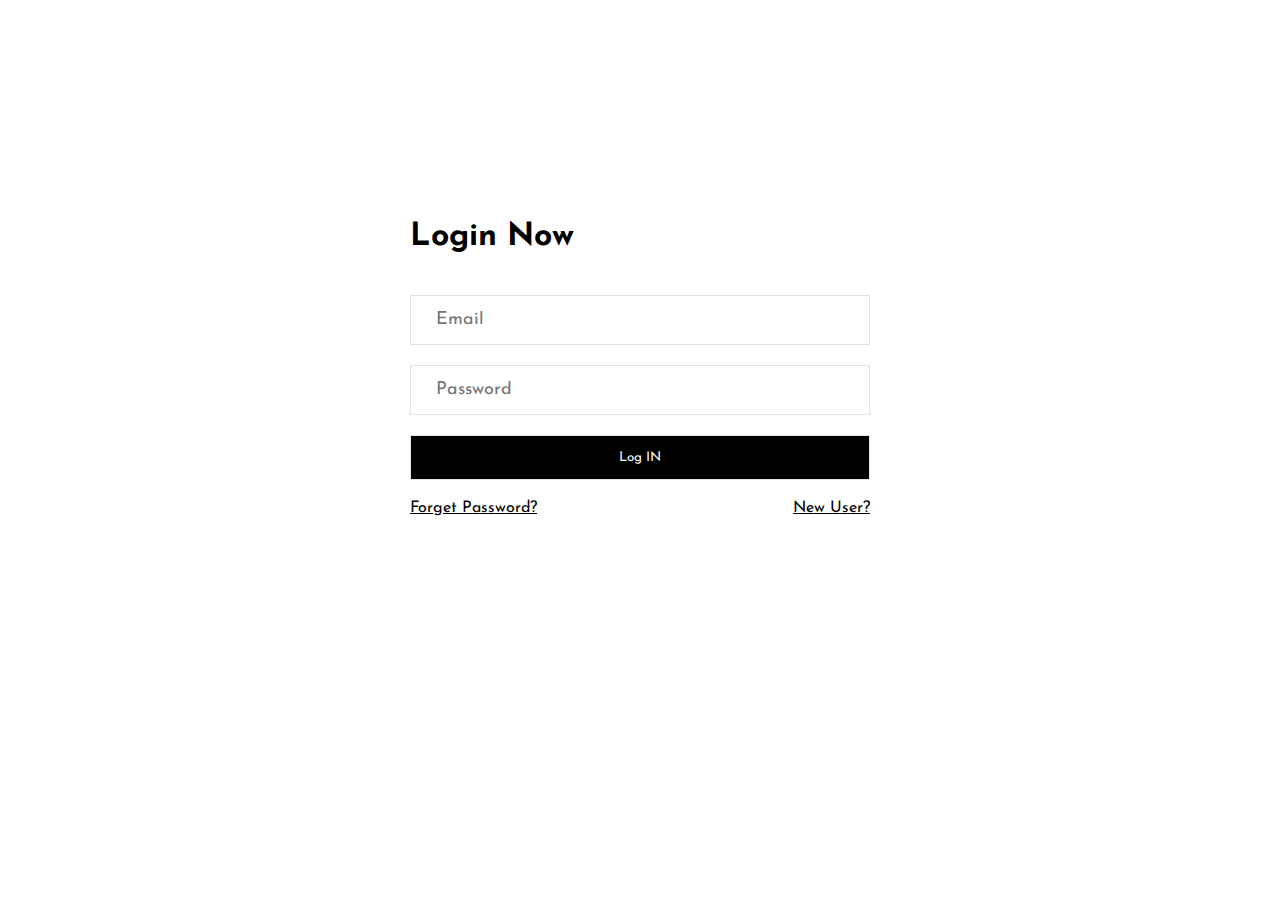
<file: login.html>
<!DOCTYPE html>
<html lang="en">
<head>
    <meta charset="UTF-8">
    <meta name="viewport" content="width=device-width, initial-scale=1.0">
    <meta http-equiv="X-UA-Compatible" content="ie=edge">
    <title>Document</title>
    <link rel="stylesheet" href="css/login.css">
    <link rel="preconnect" href="https://fonts.gstatic.com">
    <link href="https://fonts.googleapis.com/css2?family=Josefin+Sans&display=swap" rel="stylesheet">
</head>
<body>
    <form method="POST" action="#" class="login">
        <div class="login-block">
            <h1>Login Now</h1>
        </div>
        
        <div class="login-block">
            <input type="email" name="email" id="" placeholder="Email" class="login-text-field">
        </div>

        <div href="#" class="login-block">
            <input type="password" name="password" id="" placeholder="Password" class="login-text-field">
        </div>

        <div class="login-block">
            <input type="submit" value="Log IN" class="login-btn">
        </div>

        <div class="login-block">
            <a href="#">Forget Password?</a>
            <a href="#">New User?</a>
        </div>
    </form>
</body>
</html>
</file>
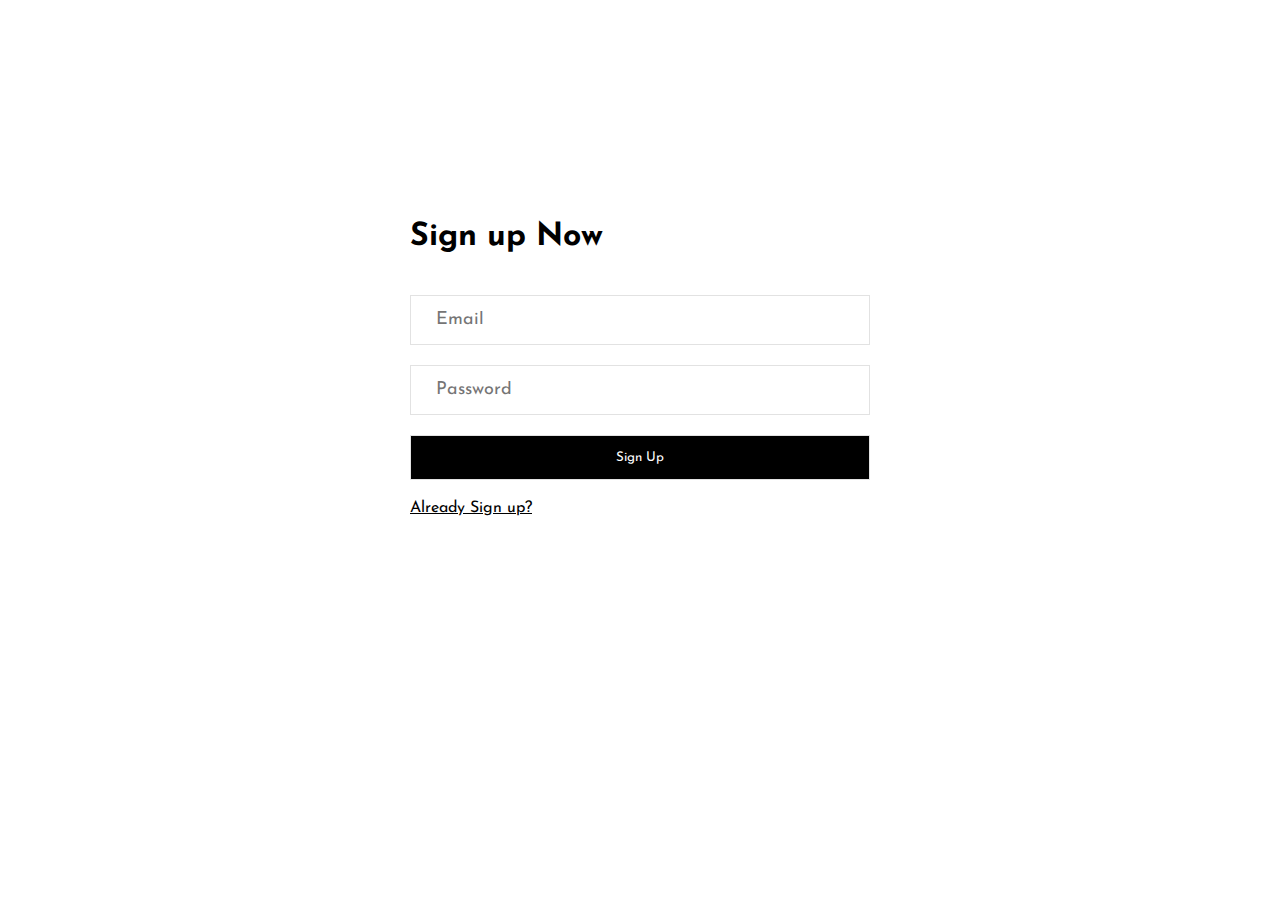
<file: sign.html>
<!DOCTYPE html>
<html lang="en">
<head>
    <meta charset="UTF-8">
    <meta name="viewport" content="width=device-width, initial-scale=1.0">
    <meta http-equiv="X-UA-Compatible" content="ie=edge">
    <title>Document</title>
    <link rel="stylesheet" href="css/login.css">
    <link rel="preconnect" href="https://fonts.gstatic.com">
    <link href="https://fonts.googleapis.com/css2?family=Josefin+Sans&display=swap" rel="stylesheet">
</head>
<body>
    <form action="#" method="POST" class="login">
        <div class="login-block">
            <h1>Sign up Now</h1>
        </div>
        
        <div class="login-block">
            <input type="email" name="u_email" id="" placeholder="Email" class="login-text-field">
        </div>
        
        <div class="login-block">
            <input type="password" name="u_pass" id="" placeholder="Password" class="login-text-field">
        </div>

        <div class="login-block">
            <input type="submit" value="Sign Up" class="login-btn">
        </div>

        <div class="login-block">
            <a href="login.html">Already Sign up?</a>
        </div>
    </form>
</body>
</html>
</file>
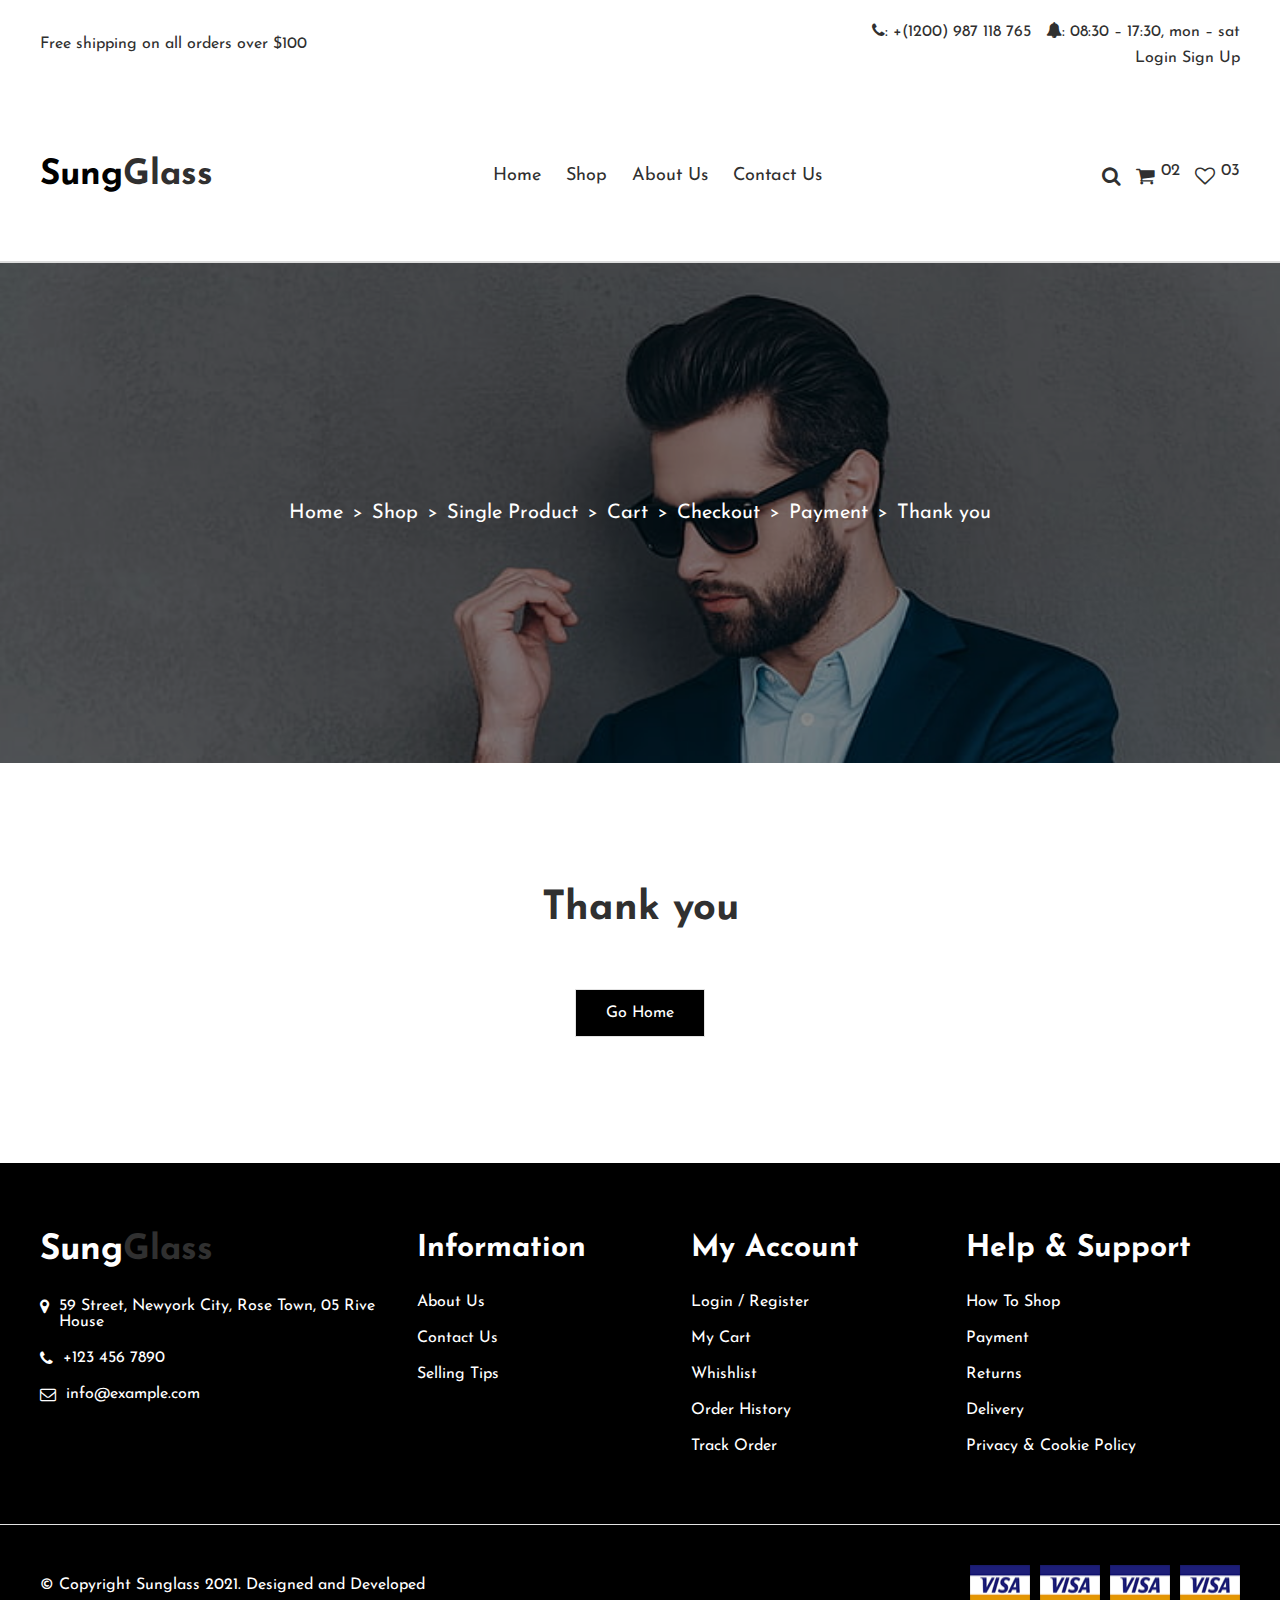
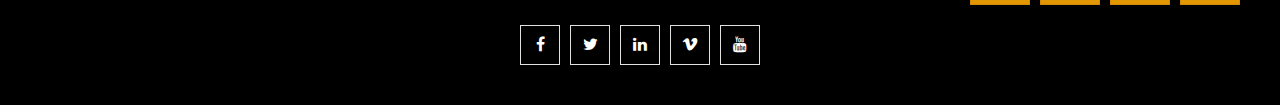
<file: thank you.html>
<!DOCTYPE html>
<html lang="en">

<head>
    <meta charset="UTF-8">
    <meta name="viewport" content="width=device-width, initial-scale=1.0">
    <meta http-equiv="X-UA-Compatible" content="ie=edge">
    <title>Sunglass</title>
    <link rel="stylesheet" href="css/main.css">
    <link rel="stylesheet" href="css/thank-you.css">
    <link rel="stylesheet" href="css/font-awesome.min.css">
    <link rel="preconnect" href="https://fonts.gstatic.com">
    <link href="https://fonts.googleapis.com/css2?family=Josefin+Sans&display=swap" rel="stylesheet">
</head>

<body>
    <div class="header">
        <div class="header-container">
            <div class="header-left">
                <p>Free shipping on all orders over $100</p>
            </div>

            <div class="header-right">
                <div class="header-right-header">
                    <div><span class="fa fa-phone"></span>: +(1200) 987 118 765</div>

                    <div><span class="fa fa-bell"></span>: 08:30 – 17:30, mon – sat</div>
                </div>

                <div class="header-right-footer">
                    <a href="#">Login</a>
                    <a href="#">Sign Up</a>
                </div>
            </div>
        </div>
    </div>

    <div class="menu" id="menu">
        <div class="menu-container">
            <div class="logo">Sung<span>Glass</span></div>

            <div class="menu-block">
                <a href="#">Home</a>
                <a href="#">Shop</a>
                <a href="#">About Us</a>
                <a href="#">Contact Us</a>
            </div>

            <div class="menu-block-2">
                <a href="#" onclick="showSearchMenu()"><span class="fa fa-search"></span></a>
                <a href="#"><span class="fa fa-shopping-cart"></span> <sup>02</sup></a>
                <a href="#"><span class="fa fa-heart-o"></span> <sup>03</sup></a>
            </div>

            <form action="#" method="post" class="search-box" id="search-box">
                <input type="text" name="" placeholder="Enter any word" id="" class="search-text">
            </form>
        </div>
    </div>

    <div class="link-show">
        <div class="link-show-container">
            <a href="#">Home</a> > <a href="#">Shop</a> > <a href="#">Single Product</a> > <a href="#">Cart</a> > <a href="#">Checkout</a> > <a href="#">Payment</a> > <a href="#">Thank you</a>
        </div>
    </div>

    <div class="thank-you">
        <div class="thank-you-header">Thank you</div>

        <a href="#" class="thank-you-btn">Go Home</a>
    </div>

    <footer>
        <div class="footer-container">
            <div class="fotoer-block">
                <div class="footer-header">
                    <div class="logo">Sung<span>Glass</span></div>
                </div>

                <div class="footer-content">
                    <a href="#">
                        <span class="fa fa-map-marker"></span>
                        <span>59 Street, Newyork City, Rose Town, 05 Rive House</span>
                    </a>

                    <a href="#">
                        <span class="fa fa-phone"></span>
                        <span>+123 456 7890</span>
                    </a>

                    <a href="#">
                        <span class="fa fa-envelope-o"></span>
                        <span>info@example.com</span>
                    </a>
                </div>
            </div>

            <div class="footer-block">
                <div class="footer-header">Information</div>

                <div class="footer-content">
                    <a href="#">About Us</a>
                    <a href="#">Contact Us</a>
                    <a href="#">Selling Tips</a>
                </div>
            </div>

            <div class="footer-block">
                <div class="footer-header">My Account</div>

                <div class="footer-content">
                    <a href="#">Login / Register</a>
                    <a href="#">My Cart</a>
                    <a href="#">Whishlist</a>
                    <a href="#">Order History</a>
                    <a href="#">Track Order</a>
                </div>
            </div>

            <div class="footer-block">
                <div class="footer-header">Help & Support</div>

                <div class="footer-content">
                    <a href="#">How To Shop</a>
                    <a href="#">Payment</a>
                    <a href="#">Returns</a>
                    <a href="#">Delivery</a>
                    <a href="#">Privacy & Cookie Policy</a>
                </div>
            </div>
        </div>
    </footer>

    <div class="footer-last">
        <div class="footer-last-container">
            <div class="footer-last-header">
                <div class="footer-last-header-left">© Copyright Sunglass 2021. Designed and Developed</div>

                <div class="footer-last-header-right">
                    <div class="pay-img">
                        <img src="img/11.png" width="100%" height="100%" alt="">
                    </div>

                    <div class="pay-img">
                        <img src="img/11.png" width="100%" height="100%" alt="">
                    </div>

                    <div class="pay-img">
                        <img src="img/11.png" width="100%" height="100%" alt="">
                    </div>

                    <div class="pay-img">
                        <img src="img/11.png" width="100%" height="100%" alt="">
                    </div>
                </div>
            </div>

            <div class="footer-last-footer">
                <a href="#"><span class="fa fa-facebook"></span></a>
                <a href="#"><span class="fa fa-twitter"></span></a>
                <a href="#"><span class="fa fa-linkedin"></span></a>
                <a href="#"><span class="fa fa-vimeo"></span></a>
                <a href="#"><span class="fa fa-youtube"></span></a>
            </div>
        </div>
    </div>

    <script src="js/main.js"></script>
</body>

</html>
</file>
<file: css/login.css>
*{
    box-sizing: border-box;
    font-family: "Josefin Sans", Sans-serif;
}

.login{
    max-width: 500px;
    margin: auto;
    display: flex;
    flex-direction: column;
    row-gap: 20px;
    height: 500px;
    margin-top: 200px;
    padding-left: 20px;
    padding-right: 20px;
}

.login-block{
    width: 100%;
    display: flex;
    justify-content: space-between;
}

.login-text-field{
    width: 100%;
    padding: 15px 25px;
    border: 1px solid #E2E2E2;
    font-family: "Josefin Sans", Sans-serif;
    font-size: 18px;
}

.login-btn{
    color: white;
    background-color: black;
    text-decoration: none;
    text-align: center;
    width: 100%;
    padding: 15px 25px;
    border: 1px solid #E2E2E2;
    font-family: "Josefin Sans", Sans-serif;
}

.login-block a{
    color: black;
}
</file>
<file: css/main.css>
:root{
    --font-name: "Josefin Sans", Sans-serif;
    --main-color: #303030;
    --font-weight: 600;
    --main-width: 1920px;
    --container-width: 1200px;
    --display: flex;
    --justfy-content: space-between;
    --align-items: center;
    --primary-font-size: 16px;
    --primary-bg-color: #FFFFFF;
    --primary-padding: 70px 0px;
    --border: 1px solid #E2E2E2;
    --transition: .4s;
    --letter-spacing: .9;
}

*{
    box-sizing: border-box;
}

.menu_icon{
    display: none;
    cursor: pointer;
}

.fix_position{
    position: fixed;
    top: 0px;
    left: 0px;
    right: 0px;
    display: block;
    color: black;
    background-color: white;
    padding: 30px 0px;
    z-index: 999999999999999;
    max-width: 1920px;
    margin: auto;
    border-bottom: 3px solid aliceblue;
}

body{
    padding: 0px;
    margin: 0px;
    font-family: var(--font-name);
    color: var(--main-color);
}

/*header css code*/

header{
    max-width: var(--main-width);
    margin: auto;
}

.header-container{
    max-width: var(--container-width);
    margin: auto;
    display: var(--display);
    justify-content: var(--justfy-content);
    align-items: var(--align-items);
    padding: 20px 0px;
}

.header-left p{
    font-size: var(--primary-font-size);
    letter-spacing: var(--letter-spacing);
}

.header-right{
    display: var(--display);
    flex-direction: column;
    row-gap: 10px;
    align-items: flex-end;
    font-size: var(--primary-font-size);
}

.header-right-header{
    display: flex;
    column-gap: 15px;
}

a{
    text-decoration: none;
    color: var(--main-color);
}


/*header css code*/

.menu{
    max-width: var(--main-width);
    margin: auto;
    padding: var(--primary-padding);
    background-color: white;
    transition: var(--transition);
    position: relative;
}

.menu::before{
    position: absolute;
    content: '';
    bottom: 0px;
    left: 0px;
    width: 100%;
    height: 2px;
    background-color: gainsboro;
}

.menu-container{
    max-width: var(--container-width);
    margin: auto;
    display: var(--display);
    justify-content: var(--justfy-content);
    align-items: var(--align-items);
    position: relative;
    z-index: 999999999999999999999999999;
}

.logo{
    font-size: 35px;
    font-weight: bold;
    color: black;
}

.logo span{
    color: var(--main-color);
}

.menu-block{
    display: var(--display);
    column-gap: 25px;
    position: relative;
}

.menu-block a{
    font-size: 18px;
    transition: var(--transition);
}

.menu-block a:hover{
    border-bottom: 1px solid black;
}

.menu-active{
    border-bottom: 1px solid black;
}

.menu-block a:hover{
    color: black;
}

.menu-block-2{
    display: var(--display);
    align-items: flex-end;
    column-gap: 15px;
}

.menu-block-2 a{
    font-size: 20px;
    color: var(--main-color);
}

.page-block{
    position: relative;
}

.page-header{
    position: relative;
}

.page-content{
    position: absolute;
    display: none;
    flex-direction: column;
    row-gap: 10px;
    max-width: 200px;
    top: 30px;
    background-color: white;
    width: 250px;
    padding: 10px;
    border: 1px solid black;
    right: 0px;
}

.page-content-2{
    position: absolute;
    display: flex;
    flex-direction: column;
    row-gap: 10px;
    max-width: 200px;
    top: 30px;
    background-color: white;
    width: 250px;
    padding: 10px;
    border: 1px solid black;
    right: 0px;
}

/*search box*/

.search-box{
    width: 500px;
    display: none;
    align-items: var(--align-items);
    background-color: gray;
    padding: 10px;
    position: absolute;
    right: 0px;
    top: 40px;
}

.search-box ::placeholder{
    color: black;
    font-family: var(--font-name);
}

.search-text{
    flex-basis: 100%;
    outline: none;
    padding: 10px 20px;
    font-size: var(--primary-font-size);
    position: relative;
}

.search-display{
    display: flex;
}

/* link show class */

.link-show{
    max-width: var(--main-width);
    margin: auto;
    background-image: url('../img/1.jpg');
    background-size: cover;
    height: 500px;
    position: relative;
}

.link-show-container{
    max-width: var(--container-width);
    margin: auto;
    display: var(--display);
    align-items: var(--align-items);
    height: 100%;
    justify-content: center;
    position: relative;
    z-index: 99999999;
    color: white;
    flex-wrap: wrap;
}

.link-show::before{
    content: '';
    position: absolute;
    top: 0px;
    left: 0px;
    width: 100%;
    height: 100%;
    background-color: rgba(0, 0, 0, 0.466);
}

.link-show-container a{
    color: white;
    font-size: 20px;
    padding: 0px 10px;
    position: relative;
    z-index: 9999;
}

/*hero class */

.hero{
    max-width: 1400px;
    margin: auto;
    background-image: url('../img/1.jpg');
    background-size: cover;
    height: 700px;
    position: relative;
    color: white;
}

.hero::before{
    position: absolute;
    top: 0px;
    left: 0px;
    right: 0px;
    bottom: 0px;
    background-color: rgba(0, 0, 0, 0.404);
    content: '';
}

.hero-container{
    max-width: var(--container-width);
    margin: auto;
    height: 100%;
}

.hero-text{
    display: var(--display);
    flex-direction: column;
    row-gap: 20px;
    width: 100%;
    position: relative;
    top: 16%;
}

.hero-text-header{
    color: rgb(235, 235, 235);
    font-size: 50px;
    line-height: 60px;
    letter-spacing: 1px;
}

.hero-text-small{
    font-size: var(--primary-font-size);
    word-spacing: 5px;
    line-height: 22px;
}

.btn-block{
    margin-top: 50px;
}

.main-btn{
    border: var(--border);
    padding: 30px 70px;
    font-size: var(--primary-font-size);
    color: black;
    background-color: white;
    letter-spacing: 1px;
    border-radius: 5px;
}

.ghost-btn{
    border: var(--border);
    padding: 30px 70px;
    font-size: var(--primary-font-size);
    color: black;
    position: relative;
    z-index: 999;
    letter-spacing: 1px;
    border-radius: 5px;
}

.ghost-btn::before{
    content: '';
    position: absolute;
    width: 100%;
    height: 100%;
    background-color: white;
    top: 0px;
    left: 0px;
    z-index: -1;
    transform: scale(0);
    transition: var(--transition);
}

.ghost-btn:hover::before{
    transform: scale(1);
}

/*show class */

.show{
    max-width: var(--main-width);
    margin: auto;
    position: relative;
    top: -70px;
}

.show-container{
    max-width: var(--container-width);
    margin: auto;
    display: var(--display);
    align-items: var(--align-items);
    justify-content: var(--justfy-content);
}

.show-block{
    flex-basis: 380px;
    height: 200px;
    background-color: #E7B883;
    display: var(--display);
    flex-direction: column;
    align-items: var(--align-items);
    justify-content: center;
    position: relative;
    border-radius: 5px;
    cursor: pointer;
}

.show-text{
    font-size: 30px;
    font-weight: bold;
    color: black;
    padding-bottom: 10px;
    position: relative;
    z-index: 99999;
    margin-top: 20px;
}

.show-img{
    width: 250px;
    height: 100px;
    position: relative;
    z-index: 999999;
    transition: var(--transition);
}

.show-block::before{
    position: absolute;
    width: 50px;
    height: 100%;
    background-color: #e9c7a0;
    content: '';
    left: 80px;
    transform: skewX(-35deg);
}

.show-block::after{
    position: absolute;
    width: 50px;
    height: 100%;
    background-color: #e9c7a0;
    content: '';
    right: 80px;
    transform: skewX(35deg);
}

.show-block:nth-child(2)::before{
    position: absolute;
    width: 50px;
    height: 100%;
    background-color: #7c9672;
    content: '';
    left: 80px;
    transform: skewX(-35deg);
}

.show-block:nth-child(2)::after{
    position: absolute;
    width: 50px;
    height: 100%;
    background-color: #7c9672;
    content: '';
    right: 80px;
    transform: skewX(35deg);
}


.show-block:nth-child(3)::before{
    position: absolute;
    width: 50px;
    height: 100%;
    background-color: #aeb3b9;
    content: '';
    left: 80px;
    transform: skewX(-35deg);
}

.show-block:nth-child(3)::after{
    position: absolute;
    width: 50px;
    height: 100%;
    background-color: #aeb3b9;
    content: '';
    right: 80px;
    transform: skewX(35deg);
}

.show-block:nth-child(2){
    background-color: #6F8266;
}

.show-block:nth-child(3){
    background-color: #9AA0A8;
}

.show-block:hover .show-img{
    transform: scale(1.1);
}

/* product css */

.product{
    max-width: var(--main-width);
    margin: 80px auto;
    padding: var(--primary-padding);
}

.product-container{
    max-width: var(--container-width);
    margin: auto;
}

.product-header{
    text-align: center;
    padding-bottom: 60px;
    display: flex;
    align-items: center;
    justify-content: center;
    column-gap: 10px;
}

.product-header div{
    font-size: 35px;
    font-weight: bold;
    cursor: pointer;
    color: gray;
}

.product-header div:hover{
    color: black;
}

.product-content{
    display: var(--display);
    align-items: var(--align-items);
    justify-content: var(--justfy-content);
    flex-wrap: wrap;
    row-gap: 50px;
}

.product-block{
    padding: 50px 30px;
    flex-basis: 370px;
    position: relative;
    height: 480px;
    overflow: hidden;
    border-radius: 5px;
    box-shadow: 0px 0px 20px rgba(220, 220, 220, 0.568);
    background-color: white;
}

.product-img{
    width: 250px;
    height: 200px
}

.product-block-header{
    position: relative;
    top: 0px;
    display: var(--display);
    flex-direction: column;
    align-items: center;
    row-gap: 40px;
    transition: var(--transition);
}

.product-price{
    font-size: 40px;
    font-weight: bold;
}

.product-btn-block{
    position: absolute;
    bottom: -45px;
    transition: var(--transition);
    display: flex;
    justify-content: center;
    width: 100%;
    column-gap: 20px;
    border-radius: 5px;
    flex-wrap: wrap;
    row-gap: 5px;
}

.product-block:hover .product-block-header{
    top: -50px;
}

.product-block:hover .product-btn-block{
    bottom: 30px;
}

.cart-btn{
    padding: 12px 30px;
    border: var(--border);
    background-color: black;
    color: white;
    font-weight: bold;
    cursor: pointer;
    border-radius: 5px;
}

.cart-btn:hover{
    background-color: white;
    color: black;
}

.search-btn{
    padding: 12px 20px;
    border: var(--border);
    font-weight: bold;
}

.off-text{
    position: absolute;
    top: 30px;
    left: 30px;
    color: black;
    font-size: var(--primary-font-size);
}

.wish-btn{
    position: absolute;
    top: 30px;
    right: 30px;
    color: black;
    font-size: var(--primary-font-size);
    border-radius: 5px;
}

.load-btn{
    width: 200px;
    height: 50px;
    line-height: 50px;
    color: white;
    background-color: black;
    display: block;
    text-align: center;
    margin: auto;
    margin-top: 70px;
    cursor: pointer;
    border-radius: 5px;
    font-size: 18px;
}

/* trend css */

.trend{
    max-width: var(--main-width);
    margin: 80px auto;
    background-color: #F5F5F5;
    padding: var(--primary-padding);
    position: relative;
}

.trend-container{
    max-width: var(--container-width);
    margin: auto;
}

.trend-block{
    width: 50%;
    text-align: center;
    z-index: 9999999;
    position: relative;
}

.trend-text-header-small{
    font-size: 20px;
    font-weight: bold;
}

.trend-text-header-big{
    font-size: 35px;
    font-weight: bold;
    padding-top: 10px;
    padding-bottom: 30px;
    color: black;
}

.trend-text-details{
    font-size: var(--primary-font-size);
}

.trend-price{
    font-size: 60px;
    font-weight: bold;
    padding-top: 20px;
}

.trend-right-img{
    position: absolute;
    right: 0px;
    bottom: 0px;
    height: 100%;
}

.on-sell{
    max-width: var(--main-width);
    margin: auto;
}

.on-sell-container{
    max-width: var(--container-width);
    margin: auto;
    padding: var(--primary-padding);
}

.on-sell-header{
    font-size: 40px;
    font-weight: bold;
}

.on-sell-content{
    padding-top: 50px;
    display: var(--display);
    justify-content: var(--justfy-content);
    flex-wrap: wrap;
    row-gap: 50px;
}

.on-sell-block{
    flex-basis: 380px;
    display: var(--display);
    flex-direction: column;
    height: 500px;
    justify-content: space-between;
}

.on-sell-block-img{
    height: 100%;
}

.on-sell-block-content{
    display: var(--display);
    justify-content: var(--justfy-content);
    align-items: flex-start;
    width: 100%;
    height: 150px;
    column-gap: 20px;
}


.on-sell-block-content-left{
    flex-basis: 160px;
    height: 100%;
    border: var(--border);
    display: var(--display);
    align-items: var(--align-items);
    justify-content: center;
    position: relative;
    cursor: pointer;
}

.on-sell-block-content-left img{
    width: 120px;
    height: 120px;
}

.on-sell-block-content-left::before{
    position: absolute;
    top: 0px;
    left: 0px;
    width: 100%;
    height: 100%;
    content: '+';
    background-color: rgba(0, 0, 0, 0.514);
    font-size: 80px;
    display: flex;
    align-items: center;
    justify-content: center;
    color: white;
    transform: scale(0);
    transition: var(--transition);
}

.on-sell-block-content-left:hover::before{
    transform: scale(1);
}

.on-sell-block-content-right{
    flex-basis: 200px;
}

.on-sell-block-content-right b{
    font-size: 16px;
}

.on-sell-price{
    display: block;
    padding-top: 10px;
    font-size: 25px;
    font-weight: bold;
    color: black;
}

.support{
    max-width: var(--main-width);
    margin: auto;
    padding: var(--primary-padding);
}

.support-container{
    max-width: var(--container-width);
    margin: auto;
    border: var(--border);
    display: var(--display);
    align-items: var(--align-items);
    justify-content: var(--justfy-content);
    padding: 50px 40px;
}

.support-block{
    display: var(--display);
    align-items: var(--align-items);
    column-gap: 15px;
}

.support-left{
    font-size: 35px;
}

.support-right{
    border-left: 3px solid gray;
    padding-left: 15px;
    display: var(--display);
    flex-direction: column;
    row-gap: 10px;
}

.support-right-header{
    font-size: 22px;
    font-weight: bold;
}

.icon{
    width: 50px;
    height: 50px;
}

.summer{
    max-width: var(--main-width);
    margin: auto;
    padding: var(--primary-padding);
}

.summer-container{
    max-width: var(--container-width);
    margin: auto;
    display: var(--display);
    align-items: var(--align-items);
    justify-content: var(--justfy-content);
}

.summer-left{
    flex-basis: 550px;
    background-image: url('../img/9.jpg');
    height: 250px;
    background-size: 100% 100%;
    padding: 40px 70px;
    letter-spacing: 1px;
}

.summer-right{
    flex-basis: 550px;
    background-image: url('../img/10.jpg');
    height: 250px;
    background-size: 100% 100%;
    padding: 40px 70px;
    letter-spacing: 1px;
}

.main-btn-2{
    display: block;
    height: 50px;
    width: 180px;
    border: var(--border);
    color: white;
    font-weight: bold;
    font-size: 18px;
    text-align: center;
    line-height: 50px;
    margin-top: 20px;
    border-radius: 5px;
}

.main-btn-2:hover{
    background-color: white;
    color: black;
}

.shop{
    max-width: var(--main-width);
    margin: auto;
    margin-top: 100px;
    padding: var(--primary-padding);
    background-color: #F5F5F5;
}

.shop-container{
    max-width: var(--container-width);
    margin: auto;
}

.shop-header{
    font-size: 40px;
    font-weight: bold;
    text-align: center;
}

.shop-content{
    padding-top: 50px;
    display: var(--display);
    align-items: var(--align-items);
    justify-content: var(--justfy-content);
}

.shop-block{
    flex-basis: 370px;
    background-color: white;
    height: 250px;
    display: var(--display);
    flex-direction: column;
    align-items: var(--align-items);
    justify-content: center;
    row-gap: 20px;
    border-radius: 10px;
    box-shadow: 0px 0px 20px rgb(216, 213, 213);
}

.shop-block span{
    font-size: 40px;
    font-weight: var(--font-weight);
}

.shop-text{
    text-align: center;
    padding: 0px 20px;
}

.shop-text-header{
    font-size: 20px;
    font-weight: bold;
    padding-bottom: 20px;
}

.shop-text-content{
    line-height: 25px;
    word-spacing: 2px;
    letter-spacing: .5;
}

.newsletter{
    max-width: var(--main-width);
    margin: auto;
    background-image: url('../img/1.jpg');
    background-size: cover;
    height: 400px;
    position: relative;
}

.newsletter::before{
    content: '';
    top: 0px;
    left: 0px;
    position: absolute;
    width: 100%;
    height: 100%;
    background-color: rgba(0, 0, 0, 0.432);
}

.newsletter-container{
    max-width: var(--container-width);
    margin: auto;
    position: relative;
    z-index: 9999999;
    display: flex;
    flex-direction: column;
    row-gap: 50px;
    justify-content: center;
    align-items: center;
    width: 100%;
    height: 100%;
}

.newsletter-text{
    text-align: center;
    color: white;
}

.newsletter-text-header{
    font-size: 50px;
    font-weight: bold;
    padding-bottom: 20px;
}

.newsletter-text-footer{
    font-size: 22px;
    font-style: italic;
}

.newsletter-content{
    width: 700px;
    display: var(--display);
    align-items: var(--align-items);
}

.newsletter-text-field{
    flex-basis: 100%;
    padding: 15px 20px;
    font-family: var(--font-name);
    font-size: var(--primary-font-size);
    border: var(--border);
    outline: none;
    background-color: transparent;
    color: white;
}

.newsletter-content ::placeholder{
    color: white;
}

.newsletter-btn{
    padding: 14px 20px;
    font-size: var(--primary-font-size);
    color: white;
    border: var(--border);
}

footer{
    max-width: var(--main-width);
    margin: auto;
    background-color: black;
    padding: var(--primary-padding);
}

.footer-container{
    max-width: var(--container-width);
    margin: auto;
    display: var(--display);
    align-items: flex-start;
    justify-content: var(--justfy-content);
    color: white;
}


.footer-block{
    flex-basis: 280px;
}

.footer-header{
    font-size: 30px;
    font-weight: bold;
}

.footer-header .logo{
    color: white;
}

.footer-content{
    display: flex;
    flex-direction: column;
    row-gap: 20px;
    padding-top: 30px;
}

.footer-content a{
    color: white;
    font-size: var(--primary-font-size);
    display: flex;
    column-gap: 10px;
}

.footer-last{
    max-width: var(--main-width);
    margin: auto;
    padding: 40px 0px;
    background-color: black;
    color: white;
    border-top: var(--border);
}

.footer-last-container{
    max-width: var(--container-width);
    margin: auto;
    display: var(--display);
    row-gap: 20px;
    flex-direction: column;
}

.footer-last-header{
    display: var(--display);
    justify-content: space-between;
    align-items: var(--align-items);
}

.footer-last-header-left{
    font-size: var(--primary-font-size);
}

.footer-last-header-right{
    display: var(--display);
    column-gap: 10px;
}


.footer-last-footer{
    text-align: center;
    color: white;
    display: var(--display);
    align-items: var(--align-items);
    justify-content: center;
    column-gap: 10px;
}

.footer-last-footer a{
    width: 40px;
    height: 40px;
    display: block;
    border: var(--border);
    line-height: 40px;
    color: white;
}

.menu-container-2{
    display: none;
    flex-direction: column;
    padding-top: 20px;
    max-width: 800px;
    background-color: white;
    margin: auto;
}

.menu-container-2 a{
    padding: 10px 0px;
}

.menu-container-2 a:last-child{
    padding-bottom: unset;
}

.menu-display-2{
    display: none;
}

@media screen and (max-width: 1024px){
    .menu-display-2{
        display: flex;
    }

    .fix_position{
        padding: 20px 20px;
    }

    header{
        max-width: 800px;
    }

    .header-container{
        max-width: 800px;
        padding-left: 20px;
        padding-right: 20px;
        flex-wrap: wrap;
        row-gap: 20px;
    }

    .header-left{
        flex-basis: 100%;
    }

    .header-left p{
        font-size: 20px;
    }

    .header-right{
        flex-basis: 100%;
        align-items: flex-start;
        font-size: 18px;
    }

    .menu{
        max-width: 800px;
        padding-left: 20px;
        padding-right: 20px;
    }

    .menu-container{
        max-width: 800px;
    }

    .link-show{
        padding-left: 20px;
        padding-right: 20px;
        height: 200px;
        font-size: 16px;
    }

    .link-show-container{
        justify-content: center;
        align-content: center;
        row-gap: 10px;
    }

    .hero{
        max-width: 800px;
        padding-left: 20px;
        padding-right: 20px;
    }

    .hero-container{
        max-width: 800px;
    }

    .show{
        max-width: 800px;
        top: 70px;
        padding-left: 20px;
        padding-right: 20px;
    }

    .show-container{
        max-width: 800px;
        flex-wrap: wrap;
    }

    .show-block{
        flex-basis: 240px;
    }

    .show-block::after, .show-block::before{
        display: none;
    }

    .show-img{
        width: 180px;
        height: 70px;
    }

    .product{
        max-width: 800px;
        padding-left: 20px;
        padding-right: 20px;
    }

    .product-container{
        max-width: 800px;
    }

    .on-sell{
        max-width: 800px;
        padding-left: 20px;
        padding-right: 20px;
    }

    .on-sell-container{
        max-width: 800px;
    }

    .on-sell-block{
        flex-basis: 48%;
    }

    .on-sell-block:first-child{
        display: none;
    }

    .support{
        max-width: 800px;
        margin: auto;
        padding-left: 20px;
        padding-right: 20px;
    }

    .support-container{
        max-width: 800px;
        margin: auto;
        flex-wrap: wrap;
        row-gap: 50px;
    }

    .support-block{
        flex-basis: 45%;
    }

    .summer{
        max-width: 800px;
        margin: auto;
        padding-left: 20px;
        padding-right: 20px;
    }

    .summer-container{
        max-width: 800px;
        margin: auto;
        flex-wrap: wrap;
    }

    .summer-left{
        flex-basis: 365px;
        height: 220px;
        padding: 40px 50px;
    }

    .summer-left h1{
        color: white;
        font-size: 30px;
        margin-top: unset;
    }

    .summer-right{
        flex-basis: 365px;
        height: 220px;
        padding: 40px 50px;
    }

    .summer-right h1{
        color: white;
        font-size: 30px;
        margin-top: unset;
    }

    .shop{
        max-width: 800px;
        margin: auto;
        padding-left: 20px;
        padding-right: 20px;
    }

    .shop-container{
        max-width: 800px;
        margin: auto;
    }

    .shop-content{
        flex-wrap: wrap;
        column-gap: 30px;
        row-gap: 50px;
        justify-content: space-around;
    }

    .shop-block{
        flex-basis: 350px;
    }

    .newsletter{
        max-width: 800px;
        margin: auto;
        padding-left: 20px;
        padding-right: 20px;
    }

    .newsletter-container{
        max-width: 800px;
        margin: auto;
    }

    footer{
        max-width: 800px;
        margin: auto;
        padding-left: 20px;
        padding-right: 20px;
    }

    .footer-container{
        max-width: 800px;
        margin: auto;
        flex-wrap: wrap;
        row-gap: 50px;
    }

    .footer-last{
        max-width: 800px;
        padding-left: 20px;
        padding-right: 20px;
    }

    .footer-last-container{
        max-width: 800px;
    }
}

@media screen and (max-width: 800px){

    .fix_position{
        padding: 30px 20px;
    }

    header{
        max-width: 800px;
    }

    .header-container{
        max-width: 800px;
        padding-left: 20px;
        padding-right: 20px;
        flex-wrap: wrap;
        row-gap: 20px;
    }

    .header-left{
        flex-basis: 100%;
    }

    .header-left p{
        font-size: 20px;
    }

    .header-right{
        flex-basis: 100%;
        align-items: flex-start;
        font-size: 18px;
    }

    .menu{
        max-width: 800px;
        padding-left: 20px;
        padding-right: 20px;
    }

    .menu-container{
        max-width: 800px;
    }

    .link-show-container a{
        font-size: 18px;
    }

    .hero{
        max-width: 800px;
        padding-left: 20px;
        padding-right: 20px;
    }

    .hero-container{
        max-width: 800px;
    }

    .show{
        max-width: 800px;
        top: 70px;
        padding-left: 20px;
        padding-right: 20px;
    }

    .show-container{
        max-width: 800px;
        flex-wrap: wrap;
    }

    .show-block{
        flex-basis: 240px;
    }

    .show-block::after, .show-block::before{
        display: none;
    }

    .show-img{
        width: 180px;
        height: 70px;
    }

    .product{
        max-width: 800px;
        padding-left: 20px;
        padding-right: 20px;
    }

    .product-container{
        max-width: 800px;
    }

    .on-sell{
        max-width: 800px;
        padding-left: 20px;
        padding-right: 20px;
    }

    .on-sell-container{
        max-width: 800px;
    }

    .on-sell-block{
        flex-basis: 48%;
    }

    .on-sell-block:first-child{
        display: none;
    }

    .support{
        max-width: 800px;
        margin: auto;
        padding-left: 20px;
        padding-right: 20px;
    }

    .support-container{
        max-width: 800px;
        margin: auto;
        flex-wrap: wrap;
        row-gap: 50px;
    }

    .support-block{
        flex-basis: 45%;
    }

    .summer{
        max-width: 800px;
        margin: auto;
        padding-left: 20px;
        padding-right: 20px;
    }

    .summer-container{
        max-width: 800px;
        margin: auto;
        flex-wrap: wrap;
    }

    .summer-left{
        flex-basis: 365px;
        height: 220px;
        padding: 40px 50px;
    }

    .summer-left h1{
        color: white;
        font-size: 30px;
        margin-top: unset;
    }

    .summer-right{
        flex-basis: 365px;
        height: 220px;
        padding: 40px 50px;
    }

    .summer-right h1{
        color: white;
        font-size: 30px;
        margin-top: unset;
    }

    .shop{
        max-width: 800px;
        margin: auto;
        padding-left: 20px;
        padding-right: 20px;
    }

    .shop-container{
        max-width: 800px;
        margin: auto;
    }

    .shop-content{
        flex-wrap: wrap;
        column-gap: 30px;
        row-gap: 50px;
        justify-content: space-around;
    }

    .shop-block{
        flex-basis: 350px;
    }

    .newsletter{
        max-width: 800px;
        margin: auto;
        padding-left: 20px;
        padding-right: 20px;
    }

    .newsletter-container{
        max-width: 800px;
        margin: auto;
    }

    footer{
        max-width: 800px;
        margin: auto;
        padding-left: 20px;
        padding-right: 20px;
    }

    .footer-container{
        max-width: 800px;
        margin: auto;
        flex-wrap: wrap;
        row-gap: 50px;
    }

    .footer-last{
        max-width: 800px;
        padding-left: 20px;
        padding-right: 20px;
    }

    .footer-last-container{
        max-width: 800px;
    }
}

@media screen and (max-width: 768px){
    .menu_icon{
        display: block;
    }

    :root{
        --primary-padding: 30px 0px;
    }

    .header-left p{
        font-size: 17px;
    }

    .header-right{
        font-size: 17px;
    }

    .header-right-header{
        font-size: 13px;
    }

    .menu-block:nth-child(2){
        display: none;
    }

    .hero{
        height: 500px;
        background-position: center;
    }

    .hero-text-header{
        font-size: 30px;
        line-height: 40px;
    }

    .main-btn{
        padding: 15px 30px;
    }

    .ghost-btn{
        padding: 15px 30px;
    }

    .show-container{
        row-gap: 20px;
    }

    .show-block{
        flex-basis: 220px;
        height: 130px;
    }

    .show-text{
        font-size: 20px;
    }

    .show-img{
        width: 100px;
        height: 40px;
    }

    .product-block{
        flex-basis: 220px;
        padding: 30px 10px;
        height: 280px;
    }

    .product-img{
        width: 120px;
        height: 120px;
    }

    .product-block-header{
        row-gap: 10px;
    }

    .product-block-header h2{
        font-size: 18px;
    }

    .product-price{
        font-size: 30px;
    }

    .product-btn-block{
        left: 0px;
        bottom: -80px;
    }

    .product-block:hover .product-btn-block{
        bottom: 10px;
    }

    .cart-btn{
        padding: 10px 20px;
        font-size: 13px;
        width: 90%;
        text-align: center;
    }

    .search-btn{
        padding: 10px 20px;
        font-size: 13px;
        width: 90%;
        text-align: center;
    }

    .off-text{
        font-size: 13px;
        top: 10px;
        left: 10px;
    }

    .wish-btn{
        font-size: 13px;
        top: 10px;
        right: 10px;
    }

    .load-btn{
        width: 150px;
        height: 40px;
        line-height: 40px;
        font-size: 15px;
    }

    .trend-block{
        width: 100%;
    }

    .trend-right-img{
        display: none;
    }

    .on-sell-header{
        font-size: 30px;
    }

    .on-sell-content{
        justify-content: space-between;
        flex-direction: row;
    }

    .on-sell-block{
        flex-basis: 100%;
        row-gap: 50px;
        height: auto;
        padding-bottom: 50px;
        display: flex;
        flex-direction: row;
        justify-content: space-between;
    }

    .on-sell-block-content{
        flex-direction: column;
        height: 150px;
        row-gap: 20px;
    }

    .on-sell-block-content-left{
        flex-basis: 100%;
    }

    .on-sell-block-content-left img{
        width: 150px;
        height: 150px;
        padding: 20px;
    }

    .support-container{
        padding: 15px 15px;
        align-items: flex-start;
    }

    .support-left{
        display: none;
    }

    .support-block{
        column-gap: 10px;
        flex-basis: 50%;
    }

    .support-right{
        border: none;
        padding-left: unset;
    }

    .support-right-header{
        font-size: 22px;
    }

    .support-right-footer{
        font-size: 16px;
    }

    .summer-container{
        row-gap: 20px;
        justify-content: center;
    }

    .shop-header{
        font-size: 30px;
    }

    .newsletter-text-header{
        font-size: 30px;
    }

    .newsletter-content{
        width: 600px;
        padding-left: 20px;
        padding-right: 20px;
    }
}

@media screen and (max-width: 640px){
    :root{
        --primary-padding: 30px 0px;
    }

    .header-left p{
        font-size: 17px;
    }

    .header-right{
        font-size: 17px;
    }

    .header-right-header{
        font-size: 13px;
    }

    .menu-block:nth-child(2){
        display: none;
    }

    .hero{
        height: 500px;
        background-position: center;
    }

    .hero-text-header{
        font-size: 30px;
        line-height: 40px;
    }

    .main-btn{
        padding: 15px 30px;
    }

    .ghost-btn{
        padding: 15px 30px;
    }

    .show-container{
        row-gap: 20px;
    }

    .show-block{
        flex-basis: 190px;
        height: 130px;
    }

    .show-text{
        font-size: 20px;
    }

    .show-img{
        width: 100px;
        height: 40px;
    }

    .product-block{
        flex-basis: 180px;
        padding: 30px 10px;
        height: 280px;
    }

    .product-img{
        width: 120px;
        height: 120px;
    }

    .product-block-header{
        row-gap: 10px;
    }

    .product-block-header h2{
        font-size: 18px;
    }

    .product-price{
        font-size: 30px;
    }

    .product-btn-block{
        left: 0px;
        bottom: -80px;
    }

    .product-block:hover .product-btn-block{
        bottom: 10px;
    }

    .cart-btn{
        padding: 10px 20px;
        font-size: 13px;
        width: 90%;
        text-align: center;
    }

    .search-btn{
        padding: 10px 20px;
        font-size: 13px;
        width: 90%;
        text-align: center;
    }

    .off-text{
        font-size: 13px;
        top: 10px;
        left: 10px;
    }

    .wish-btn{
        font-size: 13px;
        top: 10px;
        right: 10px;
    }

    .load-btn{
        width: 150px;
        height: 40px;
        line-height: 40px;
        font-size: 15px;
    }

    .trend-block{
        width: 100%;
    }

    .trend-right-img{
        display: none;
    }

    .on-sell-header{
        font-size: 30px;
    }

    .on-sell-content{
        justify-content: space-between;
        flex-direction: row;
    }

    .on-sell-block{
        flex-basis: 100%;
        row-gap: 50px;
        height: auto;
        padding-bottom: 50px;
        display: flex;
        flex-direction: row;
        justify-content: space-between;
    }

    .on-sell-block-content{
        flex-direction: column;
        height: 150px;
        row-gap: 20px;
    }

    .on-sell-block-content-left{
        flex-basis: 100%;
    }

    .on-sell-block-content-left img{
        width: 150px;
        height: 150px;
        padding: 20px;
    }

    .support-container{
        padding: 15px 15px;
        align-items: flex-start;
    }

    .support-left{
        display: none;
    }

    .support-block{
        column-gap: 10px;
        flex-basis: 50%;
    }

    .support-right{
        border: none;
        padding-left: unset;
    }

    .support-right-header{
        font-size: 22px;
    }

    .support-right-footer{
        font-size: 16px;
    }

    .summer-container{
        row-gap: 20px;
        justify-content: center;
    }

    .shop-header{
        font-size: 30px;
    }

    .newsletter-text-header{
        font-size: 30px;
    }

    .newsletter-content{
        width: 600px;
        padding-left: 20px;
        padding-right: 20px;
    }
}

@media screen and (max-width: 600px){
    :root{
        --primary-padding: 30px 0px;
    }

    .header-left p{
        font-size: 17px;
    }

    .header-right{
        font-size: 17px;
    }

    .header-right-header{
        font-size: 13px;
    }

    .menu-block:nth-child(2){
        display: none;
    }

    .hero{
        height: 500px;
        background-position: center;
    }

    .hero-text-header{
        font-size: 30px;
        line-height: 40px;
    }

    .main-btn{
        padding: 15px 30px;
    }

    .ghost-btn{
        padding: 15px 30px;
    }

    .show-container{
        row-gap: 20px;
    }

    .show-block{
        flex-basis: 170px;
        height: 130px;
    }

    .show-text{
        font-size: 20px;
    }

    .show-img{
        width: 100px;
        height: 40px;
    }

    .product-block{
        flex-basis: 170px;
        padding: 30px 10px;
        height: 280px;
    }

    .product-img{
        width: 120px;
        height: 120px;
    }

    .product-block-header{
        row-gap: 10px;
    }

    .product-block-header h2{
        font-size: 18px;
    }

    .product-price{
        font-size: 30px;
    }

    .product-btn-block{
        left: 0px;
        bottom: -80px;
    }

    .product-block:hover .product-btn-block{
        bottom: 10px;
    }

    .cart-btn{
        padding: 10px 20px;
        font-size: 13px;
        width: 90%;
        text-align: center;
    }

    .search-btn{
        padding: 10px 20px;
        font-size: 13px;
        width: 90%;
        text-align: center;
    }

    .off-text{
        font-size: 13px;
        top: 10px;
        left: 10px;
    }

    .wish-btn{
        font-size: 13px;
        top: 10px;
        right: 10px;
    }

    .load-btn{
        width: 150px;
        height: 40px;
        line-height: 40px;
        font-size: 15px;
    }

    .trend-block{
        width: 100%;
    }

    .trend-right-img{
        display: none;
    }

    .on-sell-header{
        font-size: 30px;
    }

    .on-sell-content{
        justify-content: space-between;
        flex-direction: row;
    }

    .on-sell-block{
        flex-basis: 100%;
        row-gap: 50px;
        height: auto;
        padding-bottom: 50px;
        display: flex;
        flex-direction: row;
        justify-content: space-between;
    }

    .on-sell-block-content{
        flex-direction: column;
        height: 150px;
        row-gap: 20px;
    }

    .on-sell-block-content-left{
        flex-basis: 100%;
    }

    .on-sell-block-content-left img{
        width: 150px;
        height: 150px;
        padding: 20px;
    }

    .support-container{
        padding: 15px 15px;
        align-items: flex-start;
    }

    .support-left{
        display: none;
    }

    .support-block{
        column-gap: 10px;
        flex-basis: 50%;
    }

    .support-right{
        border: none;
        padding-left: unset;
    }

    .support-right-header{
        font-size: 22px;
    }

    .support-right-footer{
        font-size: 16px;
    }

    .summer-container{
        row-gap: 20px;
        justify-content: center;
    }

    .shop-header{
        font-size: 30px;
    }

    .newsletter-text-header{
        font-size: 30px;
    }

    .newsletter-content{
        width: 600px;
        padding-left: 20px;
        padding-right: 20px;
    }
}

@media screen and (max-width: 540px){
    :root{
        --primary-padding: 30px 0px;
    }

    .header-left p{
        font-size: 17px;
    }

    .header-right{
        font-size: 17px;
    }

    .header-right-header{
        font-size: 13px;
    }

    .menu-block:nth-child(2){
        display: none;
    }

    .hero{
        height: 500px;
        background-position: center;
    }

    .hero-text-header{
        font-size: 30px;
        line-height: 40px;
    }

    .main-btn{
        padding: 15px 30px;
    }

    .ghost-btn{
        padding: 15px 30px;
    }

    .show-container{
        row-gap: 30px;
    }

    .show-block{
        flex-basis: 230px;
        height: 140px;
    }

    .show-text{
        font-size: 20px;
    }

    .show-img{
        width: 100px;
        height: 40px;
    }

    .product-block{
        flex-basis: 230px;
        padding: 30px 10px;
        height: 280px;
    }

    .product-img{
        width: 120px;
        height: 120px;
    }

    .product-block-header{
        row-gap: 10px;
    }

    .product-block-header h2{
        font-size: 18px;
    }

    .product-price{
        font-size: 30px;
    }

    .product-btn-block{
        left: 0px;
        bottom: -80px;
    }

    .product-block:hover .product-btn-block{
        bottom: 10px;
    }

    .cart-btn{
        padding: 10px 20px;
        font-size: 13px;
        width: 90%;
        text-align: center;
    }

    .search-btn{
        padding: 10px 20px;
        font-size: 13px;
        width: 90%;
        text-align: center;
    }

    .off-text{
        font-size: 13px;
        top: 10px;
        left: 10px;
    }

    .wish-btn{
        font-size: 13px;
        top: 10px;
        right: 10px;
    }

    .load-btn{
        width: 150px;
        height: 40px;
        line-height: 40px;
        font-size: 15px;
    }

    .trend-block{
        width: 100%;
    }

    .trend-right-img{
        display: none;
    }

    .on-sell-header{
        font-size: 30px;
    }

    .on-sell-content{
        justify-content: space-between;
        flex-direction: row;
    }

    .on-sell-block{
        flex-basis: 100%;
        row-gap: 50px;
        height: auto;
        padding-bottom: 50px;
        display: flex;
        flex-direction: row;
        justify-content: space-between;
    }

    .on-sell-block-content{
        flex-direction: column;
        height: 150px;
        row-gap: 20px;
    }

    .on-sell-block-content-left{
        flex-basis: 100%;
    }

    .on-sell-block-content-left img{
        width: 150px;
        height: 150px;
        padding: 20px;
    }

    .support-container{
        padding: 15px 15px;
        align-items: flex-start;
    }

    .support-left{
        display: none;
    }

    .support-block{
        column-gap: 10px;
        flex-basis: 50%;
    }

    .support-right{
        border: none;
        padding-left: unset;
    }

    .support-right-header{
        font-size: 22px;
    }

    .support-right-footer{
        font-size: 16px;
    }

    .summer-container{
        row-gap: 20px;
        justify-content: center;
    }

    .shop-header{
        font-size: 30px;
    }

    .newsletter-text-header{
        font-size: 30px;
    }

    .newsletter-content{
        width: 540px;
        padding-left: 20px;
        padding-right: 20px;
    }
}

@media screen and (max-width: 414px){
    :root{
        --primary-padding: 30px 0px;
    }

    .header-left p{
        font-size: 17px;
    }

    .header-right{
        font-size: 13px;
    }

    .header-right-header{
        font-size: 13px;
    }

    .menu-block:nth-child(2){
        display: none;
    }
    
    .menu-block-2{
        column-gap: 10px;
    }

    .menu-block-2 a{
        font-size: 14px;
    }

    .logo{
        font-size: 25px;
    }

    .hero{
        height: 500px;
        background-position: center;
    }

    .hero-text-header{
        font-size: 30px;
        line-height: 40px;
    }

    .main-btn{
        padding: 15px 30px;
    }

    .ghost-btn{
        padding: 15px 30px;
    }

    .show-container{
        row-gap: 20px;
    }

    .show-block{
        flex-basis: 175px;
        height: 130px;
    }

    .show-text{
        font-size: 20px;
    }

    .show-img{
        width: 100px;
        height: 40px;
    }

    .product-block{
        flex-basis: 170px;
        padding: 30px 10px;
        height: 280px;
    }

    .product-img{
        width: 120px;
        height: 120px;
    }

    .product-block-header{
        row-gap: 10px;
    }

    .product-block-header h2{
        font-size: 18px;
    }

    .product-price{
        font-size: 30px;
    }

    .product-btn-block{
        left: 0px;
        bottom: -80px;
    }

    .product-block:hover .product-btn-block{
        bottom: 10px;
    }

    .cart-btn{
        padding: 10px 20px;
        font-size: 13px;
        width: 90%;
        text-align: center;
    }

    .search-btn{
        padding: 10px 20px;
        font-size: 13px;
        width: 90%;
        text-align: center;
    }

    .off-text{
        font-size: 13px;
        top: 10px;
        left: 10px;
    }

    .wish-btn{
        font-size: 13px;
        top: 10px;
        right: 10px;
    }

    .load-btn{
        width: 150px;
        height: 40px;
        line-height: 40px;
        font-size: 15px;
    }

    .trend-block{
        width: 100%;
    }

    .trend-right-img{
        display: none;
    }

    .on-sell-content{
        justify-content: space-between;
        flex-direction: row;
        display: flex;
    }

    .on-sell-block{
        flex-basis: 170px;
        row-gap: 80px;
        height: auto;
        padding-bottom: 50px;
        display: flex;
        flex-direction: column;
    }

    .on-sell-block-content{
        flex-direction: column;
        height: 160px;
        row-gap: 20px;
    }

    .on-sell-block-content-left{
        flex-basis: 100%;
    }

    .on-sell-block-content-left img{
        width: 160px;
        height: 140px;
        padding: 20px;
    }

    .support-container{
        padding: 15px 15px;
        align-items: flex-start;
    }

    .support-left{
        display: none;
    }

    .support-block{
        column-gap: 10px;
        flex-basis: 50%;
    }

    .support-right{
        border: none;
        padding-left: unset;
    }

    .support-right-header{
        font-size: 15px;
    }

    .support-right-footer{
        font-size: 13px;
    }

    .summer-container{
        row-gap: 20px;
    }

    .shop-header{
        font-size: 30px;
    }

    .newsletter-text-header{
        font-size: 30px;
    }

    .newsletter-content{
        width: 360px;
        padding-left: 20px;
        padding-right: 20px;
    }

    .main-btn-2{
        width: 140px;
        background-color: white;
        color: black;
        height: 45px;
        line-height: 45px;
        font-size: 16px;
        font-weight: unset;
    }

    .main-btn-2:hover{
        background-color: transparent;
        color: white;
    }

    .footer-last-header{
        flex-direction: column;
        row-gap: 30px;
    }
}

@media screen and (max-width: 384px){
    :root{
        --primary-padding: 30px 0px;
    }

    .header-left p{
        font-size: 17px;
    }

    .header-right{
        font-size: 14px;
    }

    .header-right-header{
        font-size: 13px;
    }

    .menu-block:nth-child(2){
        display: none;
    }

    .hero{
        height: 500px;
        background-position: center;
    }

    .hero-text-header{
        font-size: 30px;
        line-height: 40px;
    }

    .main-btn{
        padding: 15px 30px;
    }

    .ghost-btn{
        padding: 15px 30px;
    }

    .show-container{
        row-gap: 20px;
    }

    .show-block{
        flex-basis: 160px;
        height: 130px;
    }

    .show-text{
        font-size: 20px;
    }

    .show-img{
        width: 100px;
        height: 40px;
    }

    .product-block{
        flex-basis: 160px;
        padding: 30px 10px;
        height: 280px;
    }

    .product-img{
        width: 120px;
        height: 120px;
    }

    .product-block-header{
        row-gap: 10px;
    }

    .product-block-header h2{
        font-size: 18px;
    }

    .product-price{
        font-size: 30px;
    }

    .product-btn-block{
        left: 0px;
        bottom: -80px;
    }

    .product-block:hover .product-btn-block{
        bottom: 10px;
    }

    .cart-btn{
        padding: 10px 20px;
        font-size: 13px;
        width: 90%;
        text-align: center;
    }

    .search-btn{
        padding: 10px 20px;
        font-size: 13px;
        width: 90%;
        text-align: center;
    }

    .off-text{
        font-size: 13px;
        top: 10px;
        left: 10px;
    }

    .wish-btn{
        font-size: 13px;
        top: 10px;
        right: 10px;
    }

    .load-btn{
        width: 150px;
        height: 40px;
        line-height: 40px;
        font-size: 15px;
    }

    .trend-block{
        width: 100%;
    }

    .trend-right-img{
        display: none;
    }

    .on-sell-content{
        justify-content: space-between;
        flex-direction: row;
        display: flex;
    }

    .on-sell-block{
        flex-basis: 170px;
        row-gap: 80px;
        height: auto;
        padding-bottom: 50px;
        display: flex;
        flex-direction: column;
    }

    .on-sell-block-content{
        flex-direction: column;
        height: 160px;
        row-gap: 20px;
    }

    .on-sell-block-content-left{
        flex-basis: 100%;
    }

    .on-sell-block-content-left img{
        width: 160px;
        height: 140px;
        padding: 20px;
    }

    .support-container{
        padding: 15px 15px;
        align-items: flex-start;
    }

    .support-left{
        display: none;
    }

    .support-block{
        column-gap: 10px;
        flex-basis: 50%;
    }

    .support-right{
        border: none;
        padding-left: unset;
    }

    .support-right-header{
        font-size: 15px;
    }

    .support-right-footer{
        font-size: 13px;
    }

    .summer-container{
        row-gap: 20px;
    }

    .shop-header{
        font-size: 30px;
    }

    .newsletter-text-header{
        font-size: 30px;
    }

    .newsletter-content{
        width: 360px;
        padding-left: 20px;
        padding-right: 20px;
    }
}

@media screen and (max-width: 375px){
    :root{
        --primary-padding: 30px 0px;
    }

    .header-left p{
        font-size: 17px;
    }

    .header-right{
        font-size: 17px;
    }

    .header-right-header{
        font-size: 13px;
    }

    .menu-block:nth-child(2){
        display: none;
    }

    .hero{
        height: 500px;
        background-position: center;
    }

    .hero-text-header{
        font-size: 30px;
        line-height: 40px;
    }

    .main-btn{
        padding: 15px 30px;
    }

    .ghost-btn{
        padding: 15px 30px;
    }

    .show-container{
        row-gap: 20px;
    }

    .show-block{
        flex-basis: 160px;
        height: 130px;
    }

    .show-text{
        font-size: 20px;
    }

    .show-img{
        width: 100px;
        height: 40px;
    }

    .product-block{
        flex-basis: 160px;
        padding: 30px 10px;
        height: 280px;
    }

    .product-img{
        width: 120px;
        height: 120px;
    }

    .product-block-header{
        row-gap: 10px;
    }

    .product-block-header h2{
        font-size: 18px;
    }

    .product-price{
        font-size: 30px;
    }

    .product-btn-block{
        left: 0px;
        bottom: -80px;
    }

    .product-block:hover .product-btn-block{
        bottom: 10px;
    }

    .cart-btn{
        padding: 10px 20px;
        font-size: 13px;
        width: 90%;
        text-align: center;
    }

    .search-btn{
        padding: 10px 20px;
        font-size: 13px;
        width: 90%;
        text-align: center;
    }

    .off-text{
        font-size: 13px;
        top: 10px;
        left: 10px;
    }

    .wish-btn{
        font-size: 13px;
        top: 10px;
        right: 10px;
    }

    .load-btn{
        width: 150px;
        height: 40px;
        line-height: 40px;
        font-size: 15px;
    }

    .trend-block{
        width: 100%;
    }

    .trend-right-img{
        display: none;
    }

    .on-sell-content{
        justify-content: space-between;
        flex-direction: row;
        display: flex;
    }

    .on-sell-block{
        flex-basis: 160px;
        row-gap: 80px;
        height: auto;
        padding-bottom: 50px;
        display: flex;
        flex-direction: column;
    }

    .on-sell-block-content{
        flex-direction: column;
        height: 160px;
        row-gap: 20px;
    }

    .on-sell-block-content-left{
        flex-basis: 100%;
    }

    .on-sell-block-content-left img{
        width: 160px;
        height: 140px;
        padding: 20px;
    }

    .support-container{
        padding: 15px 15px;
        align-items: flex-start;
    }

    .support-left{
        display: none;
    }

    .support-block{
        column-gap: 10px;
        flex-basis: 50%;
    }

    .support-right{
        border: none;
        padding-left: unset;
    }

    .support-right-header{
        font-size: 15px;
    }

    .support-right-footer{
        font-size: 13px;
    }

    .summer-container{
        row-gap: 20px;
    }

    .shop-header{
        font-size: 30px;
    }

    .newsletter-text-header{
        font-size: 30px;
    }

    .newsletter-content{
        width: 360px;
        padding-left: 20px;
        padding-right: 20px;
    }
}

@media screen and (max-width: 360px){
    :root{
        --primary-padding: 30px 0px;
    }

    .header-left p{
        font-size: 17px;
    }

    .header-right{
        font-size: 14px;
    }

    .header-right-header{
        font-size: 13px;
    }

    .menu-block:nth-child(2){
        display: none;
    }

    .hero{
        height: 500px;
        background-position: center;
    }

    .hero-text-header{
        font-size: 30px;
        line-height: 40px;
    }

    .main-btn{
        padding: 15px 30px;
    }

    .ghost-btn{
        padding: 15px 30px;
    }

    .show-container{
        row-gap: 20px;
    }

    .show-block{
        flex-basis: 150px;
        height: 150px;
    }

    .show-text{
        font-size: 20px;
    }

    .show-img{
        width: 100px;
        height: 40px;
    }

    .product-block{
        flex-basis: 150px;
        padding: 30px 10px;
        height: 280px;
    }

    .product-img{
        width: 120px;
        height: 120px;
    }

    .product-block-header{
        row-gap: 10px;
    }

    .product-block-header h2{
        font-size: 18px;
    }

    .product-price{
        font-size: 30px;
    }

    .product-btn-block{
        left: 0px;
        bottom: -80px;
    }

    .product-block:hover .product-btn-block{
        bottom: 10px;
    }

    .cart-btn{
        padding: 10px 20px;
        font-size: 13px;
        width: 90%;
        text-align: center;
    }

    .search-btn{
        padding: 10px 20px;
        font-size: 13px;
        width: 90%;
        text-align: center;
    }

    .off-text{
        font-size: 13px;
        top: 10px;
        left: 10px;
    }

    .wish-btn{
        font-size: 13px;
        top: 10px;
        right: 10px;
    }

    .load-btn{
        width: 150px;
        height: 40px;
        line-height: 40px;
        font-size: 15px;
    }

    .trend-block{
        width: 100%;
    }

    .trend-right-img{
        display: none;
    }

    .on-sell-content{
        justify-content: space-between;
        flex-direction: row;
        display: flex;
    }

    .on-sell-block{
        flex-basis: 140px;
        row-gap: 70px;
        height: auto;
        padding-bottom: 50px;
        display: flex;
        flex-direction: column;
    }

    .on-sell-block-content{
        flex-direction: column;
        height: 170px;
        row-gap: 20px;
    }

    .on-sell-block-content-left{
        flex-basis: 100%;
    }

    .on-sell-block-content-left img{
        width: 140px;
        height: 140px;
        padding: 20px;
    }

    .support-container{
        padding: 15px 15px;
        align-items: flex-start;
    }

    .support-left{
        display: none;
    }

    .support-block{
        column-gap: 10px;
        flex-basis: 50%;
    }

    .support-right{
        border: none;
        padding-left: unset;
    }

    .support-right-header{
        font-size: 15px;
    }

    .support-right-footer{
        font-size: 13px;
    }

    .summer-container{
        row-gap: 20px;
    }

    .shop-header{
        font-size: 30px;
    }

    .newsletter-text-header{
        font-size: 30px;
    }

    .newsletter-content{
        width: 360px;
        padding-left: 20px;
        padding-right: 20px;
    }
}

@media screen and (max-width: 320px){
    :root{
        --primary-padding: 30px 0px;
    }

    .header-left p{
        font-size: 13px;
    }

    .header-right{
        font-size: 13px;
    }

    .header-right-header{
        font-size: 13px;
        column-gap: 5px;
        justify-content: space-between;
    }

    .menu-block:nth-child(2){
        display: none;
    }

    .hero{
        height: 500px;
        background-position: center;
    }

    .hero-text-header{
        font-size: 30px;
        line-height: 40px;
    }

    .main-btn{
        padding: 15px 30px;
    }

    .ghost-btn{
        padding: 15px 30px;
    }

    .show-container{
        row-gap: 20px;
    }

    .show-block{
        flex-basis: 130px;
        height: 100px;
    }

    .show-text{
        font-size: 18px;
    }

    .show-img{
        width: 80px;
        height: 30px;
    }

    .product-block{
        flex-basis: 130px;
        padding: 30px 10px;
        height: 250px;
    }

    .product-img{
        width: 100px;
        height: 100px;
    }

    .product-block-header{
        row-gap: 10px;
    }

    .product-block-header h2{
        font-size: 14px;
    }

    .product-price{
        font-size: 30px;
    }

    .product-btn-block{
        left: 0px;
        bottom: -80px;
    }

    .product-block:hover .product-btn-block{
        bottom: 10px;
    }

    .cart-btn{
        padding: 10px 20px;
        font-size: 13px;
        width: 90%;
        text-align: center;
    }

    .search-btn{
        padding: 10px 20px;
        font-size: 13px;
        width: 90%;
        text-align: center;
    }

    .off-text{
        font-size: 13px;
        top: 10px;
        left: 10px;
    }

    .wish-btn{
        font-size: 13px;
        top: 10px;
        right: 10px;
    }

    .load-btn{
        width: 150px;
        height: 40px;
        line-height: 40px;
        font-size: 15px;
    }

    .trend-block{
        width: 100%;
    }

    .trend-right-img{
        display: none;
    }

    .on-sell-content{
        justify-content: space-between;
        flex-direction: row;
        display: flex;
    }

    .on-sell-block{
        flex-basis: 120px;
        row-gap: 70px;
        height: auto;
        padding-bottom: 50px;
        display: flex;
        flex-direction: column;
    }

    .on-sell-block-content{
        flex-direction: column;
        height: 170px;
        row-gap: 20px;
    }

    .on-sell-block-content-left{
        flex-basis: 100%;
    }

    .on-sell-block-content-left img{
        width: 120px;
        height: 120px;
        padding: 20px;
    }

    .support-container{
        padding: 15px 15px;
        align-items: flex-start;
    }

    .support-left{
        display: none;
    }

    .support-block{
        column-gap: 10px;
        flex-basis: 50%;
    }

    .support-right{
        border: none;
        padding-left: unset;
    }

    .support-right-header{
        font-size: 15px;
    }

    .support-right-footer{
        font-size: 13px;
    }

    .summer-container{
        row-gap: 20px;
    }

    .summer-left{
        height: 180px;
        padding: 30px;
    }

    .summer-left h1{
        font-size: 20px;
    }

    .summer-right{
        height: 180px;
        padding: 30px;
    }

    .summer-right h1{
        font-size: 20px;
    }

    .shop-header{
        font-size: 30px;
    }

    .newsletter-text-header{
        font-size: 30px;
    }

    .newsletter-content{
        width: 320px;
        padding-left: 20px;
        padding-right: 20px;
    }
}

@media screen and (max-width: 280px){
    :root{
        --primary-padding: 30px 0px;
    }

    .header-left p{
        font-size: 13px;
    }

    .header-right{
        font-size: 14px;
    }

    .header-right-header{
        font-size: 13px;
    }

    .menu-block:nth-child(2){
        display: none;
    }

    .hero{
        height: 500px;
        background-position: center;
    }

    .hero-text-header{
        font-size: 25px;
        line-height: 40px;
    }

    .main-btn{
        padding: 10px 20px;
    }

    .ghost-btn{
        padding: 10px 20px;
    }

    .show-container{
        row-gap: 20px;
    }

    .show-block{
        flex-basis: 110px;
        height: 100px;
    }

    .show-text{
        font-size: 15px;
    }

    .show-img{
        width: 80px;
        height: 30px;
    }

    .product-block{
        flex-basis: 110px;
        padding: 30px 10px;
        height: 220px;
    }

    .product-img{
        width: 80px;
        height: 80px;
    }

    .product-block-header{
        row-gap: 10px;
    }

    .product-block-header h2{
        font-size: 12px;
    }

    .product-price{
        font-size: 20px;
    }

    .product-btn-block{
        left: 0px;
        bottom: -80px;
    }

    .product-block:hover .product-btn-block{
        bottom: 10px;
    }

    .cart-btn{
        padding: 10px 20px;
        font-size: 13px;
        width: 90%;
        text-align: center;
    }

    .search-btn{
        padding: 10px 20px;
        font-size: 13px;
        width: 90%;
        text-align: center;
    }

    .off-text{
        font-size: 13px;
        top: 10px;
        left: 10px;
    }

    .wish-btn{
        font-size: 13px;
        top: 10px;
        right: 10px;
    }

    .load-btn{
        width: 150px;
        height: 40px;
        line-height: 40px;
        font-size: 15px;
    }

    .trend-block{
        width: 100%;
    }

    .trend-right-img{
        display: none;
    }

    .on-sell-content{
        justify-content: space-between;
        flex-direction: row;
        display: flex;
    }

    .on-sell-block{
        flex-basis: 100px;
        row-gap: 70px;
        height: auto;
        padding-bottom: 50px;
        display: flex;
        flex-direction: column;
    }

    .on-sell-block-content{
        flex-direction: column;
        height: 170px;
        row-gap: 20px;
    }

    .on-sell-block-content-left{
        flex-basis: 100%;
    }

    .on-sell-block-content-left img{
        width: 110px;
        height: 120px;
        padding: 20px;
    }

    .support-container{
        padding: 15px 15px;
        align-items: flex-start;
        row-gap: 20px;
    }

    .support-left{
        display: none;
    }

    .support-block{
        column-gap: 10px;
        flex-basis: 100%;
    }

    .support-right{
        border: none;
        padding-left: unset;
    }

    .support-right-header{
        font-size: 18px;
    }

    .support-right-footer{
        font-size: 13px;
    }

    .summer-container{
        row-gap: 20px;
    }

    .summer-left{
        height: 180px;
        padding: 30px;
    }

    .summer-left h1{
        font-size: 20px;
    }

    .summer-right{
        height: 180px;
        padding: 30px;
    }

    .summer-right h1{
        font-size: 20px;
    }

    .shop-header{
        font-size: 30px;
    }

    .shop-text-content{
        font-size: 13px;
    }

    .newsletter-text-header{
        font-size: 30px;
    }

    .newsletter-content{
        width: 300px;
    }
}
</file>
<file: css/thank-you.css>
.thank-you{
    max-width: 1200px;
    margin: auto;
    height: 400px;
    display: flex;
    align-items: center;
    justify-content: center;
    flex-direction: column;
    row-gap: 60px;
}

.thank-you-header{
    font-size: 40px;
    font-weight: bold;
}

.thank-you-btn{
    border: var(--border);
    padding: 15px 30px;
    background-color: black;
    color: white;
}

@media screen and (max-width: 1024px){
    .thank-you{
        padding-left: 20px;
        padding-right: 20px;
    }

    .thank-you-header{
        font-size: 25px;
    }
}
</file>
